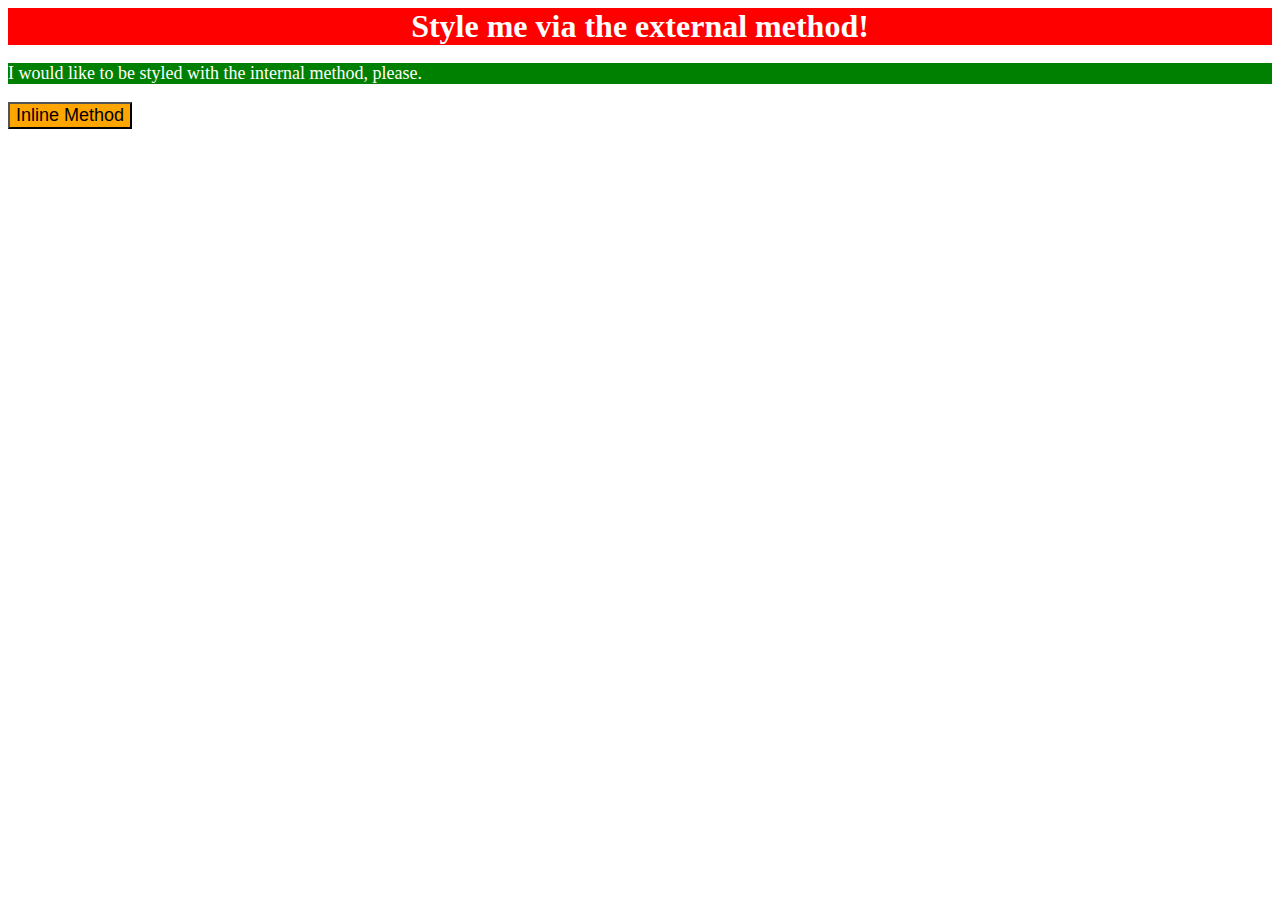
<file: foundations/01-css-methods/index.html>
<!DOCTYPE html>
<html lang="en">
  <head>
    <meta charset="UTF-8">
    <meta http-equiv="X-UA-Compatible" content="IE=edge">
    <link rel="stylesheet" href="styles.css">
    <meta name="viewport" content="width=device-width, initial-scale=1.0">
    <title>Methods for Adding CSS</title>
    <style>
      p{
        background-color: green;
        color: white;
        font-size: 18px;
      }
    </style>

  </head>
  <body>
    <div>Style me via the external method!</div>
    <p>I would like to be styled with the internal method, please.</p>
    <button style="background-color: orange; font-size: 18px">Inline Method</button>
  </body>
</html>
</file>
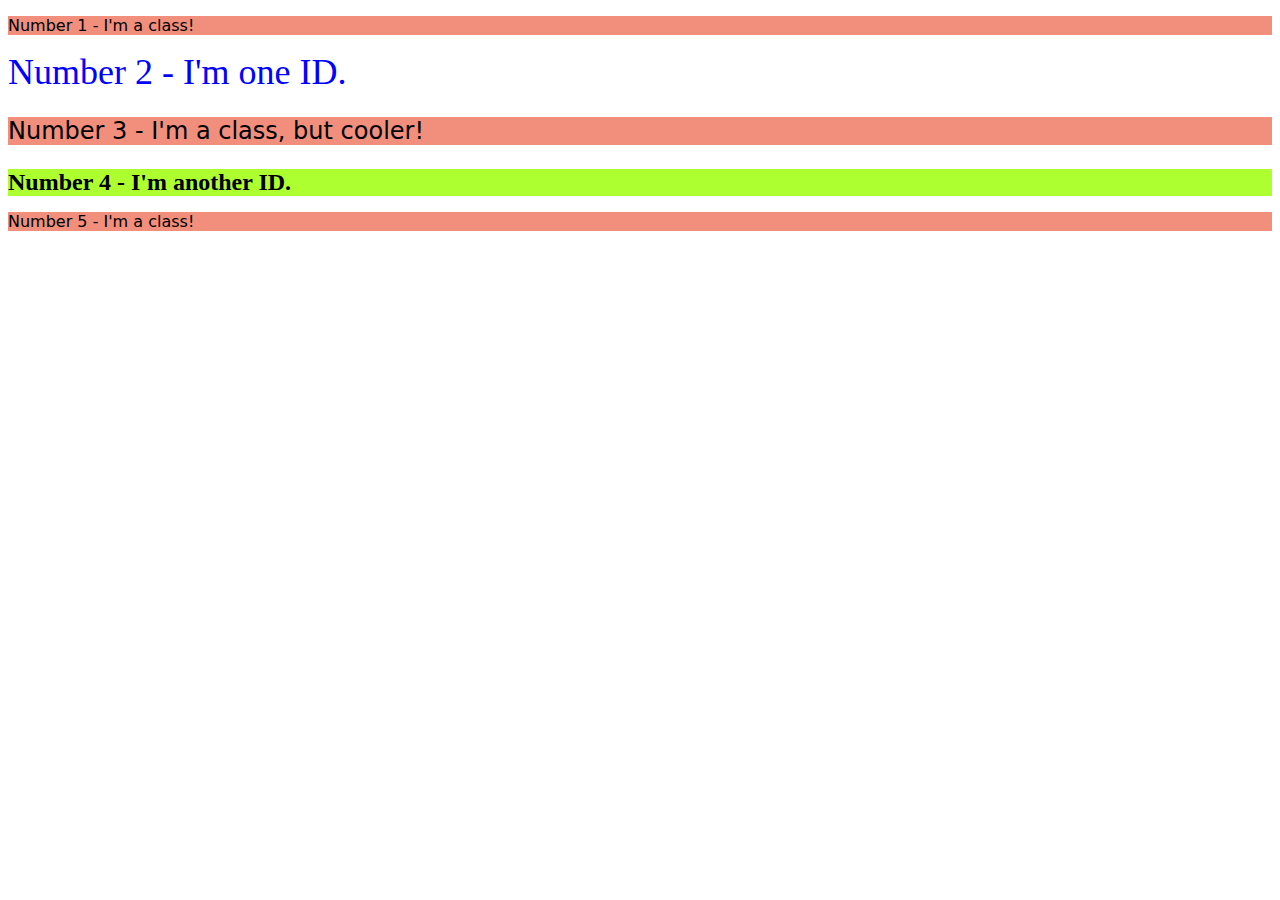
<file: foundations/02-class-id-selectors/index.html>
<!DOCTYPE html>
<html lang="en">
  <head>
    <meta charset="UTF-8">
    <meta http-equiv="X-UA-Compatible" content="IE=edge">
    <meta name="viewport" content="width=device-width, initial-scale=1.0">
    <link rel="stylesheet" href="style.css">
    <title>Class and ID Selectors</title>
    <link rel="stylesheet" href="style.css">
  </head>
  <body>
    <p class="odd">Number 1 - I'm a class!</p>
    <div id="two">Number 2 - I'm one ID.</div>
    <p class="odd three">Number 3 - I'm a class, but cooler!</p>
    <div class="four">Number 4 - I'm another ID.</div>
    <p class="odd">Number 5 - I'm a class!</p>
  </body>
</html>
</file>
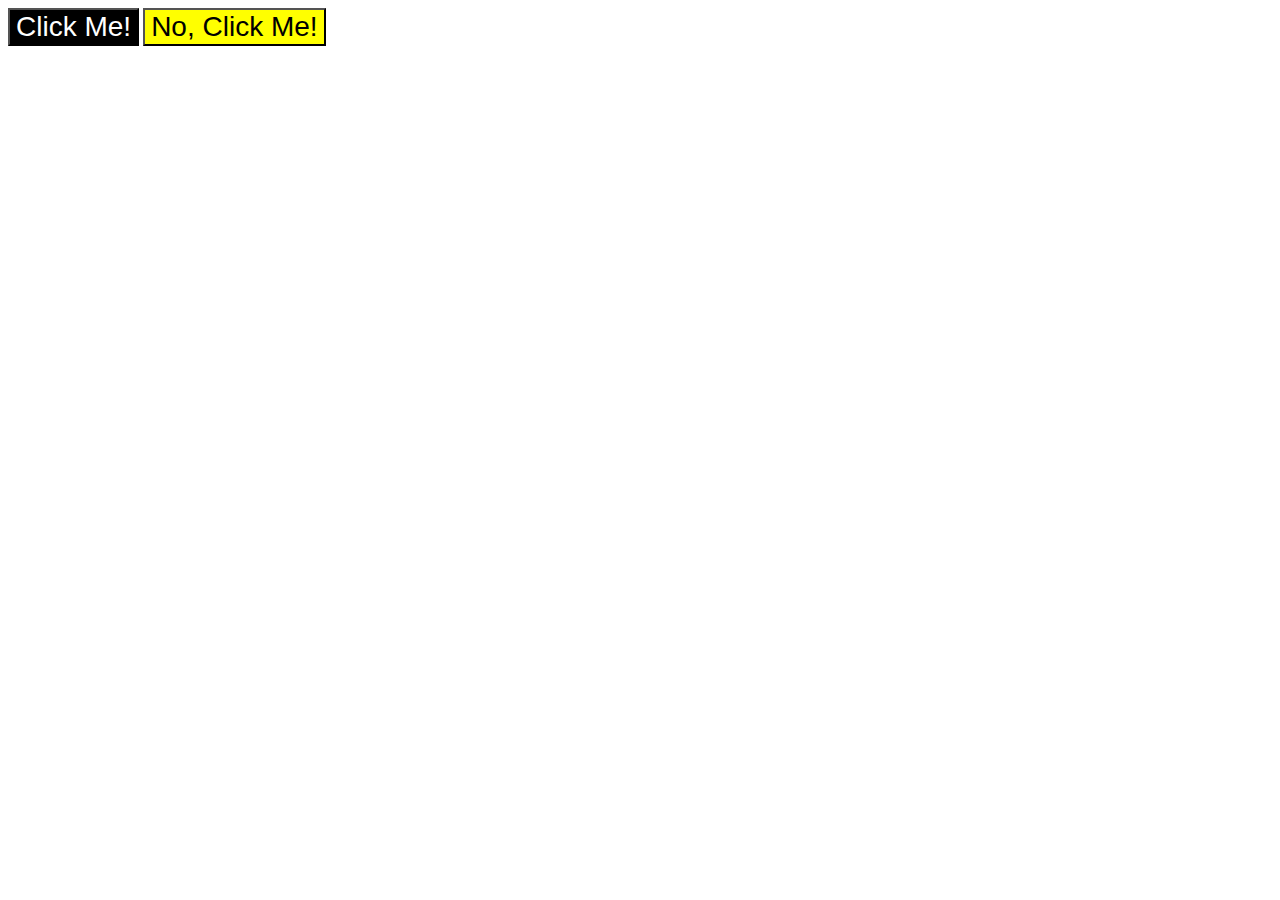
<file: foundations/03-grouping-selectors/index.html>
<!DOCTYPE html>
<html lang="en">
  <head>
    <meta charset="UTF-8">
    <meta http-equiv="X-UA-Compatible" content="IE=edge">
    <meta name="viewport" content="width=device-width, initial-scale=1.0">
    <title>Grouping Selectors</title>
    <link rel="stylesheet" href="style.css">
  </head>
  <body>
    <button class="CM">Click Me!</button>
    <button class="NCM">No, Click Me!</button>
  </body>
</html>
</file>
<file: foundations/01-css-methods/styles.css>
div{
    background-color: red;
    color: white;
    font-size: 32px;
    text-align: center;
    font-weight: bold;
}
</file>
<file: foundations/02-class-id-selectors/style.css>
.odd{
    background-color: rgb(241, 143, 124);
    font-family: 'Verdana', 'DejaVu Sans', sans-serif;

}

.three{
    font-size: 24px;
}

#two{
    color: blue;
    font-size: 36px;
}
.four{
    background-color:greenyellow;
    font-size: 24px;
    font-weight: bold;
}
</file>
<file: foundations/03-grouping-selectors/style.css>
.CM, .NCM{
    font-size: 28px;
    font-family: Helvetica, 'Times New Roman', sans-serif;
}

.CM{
    background-color: black;
    color: white;
}
.NCM
{
    background-color: yellow;
}
</file>
